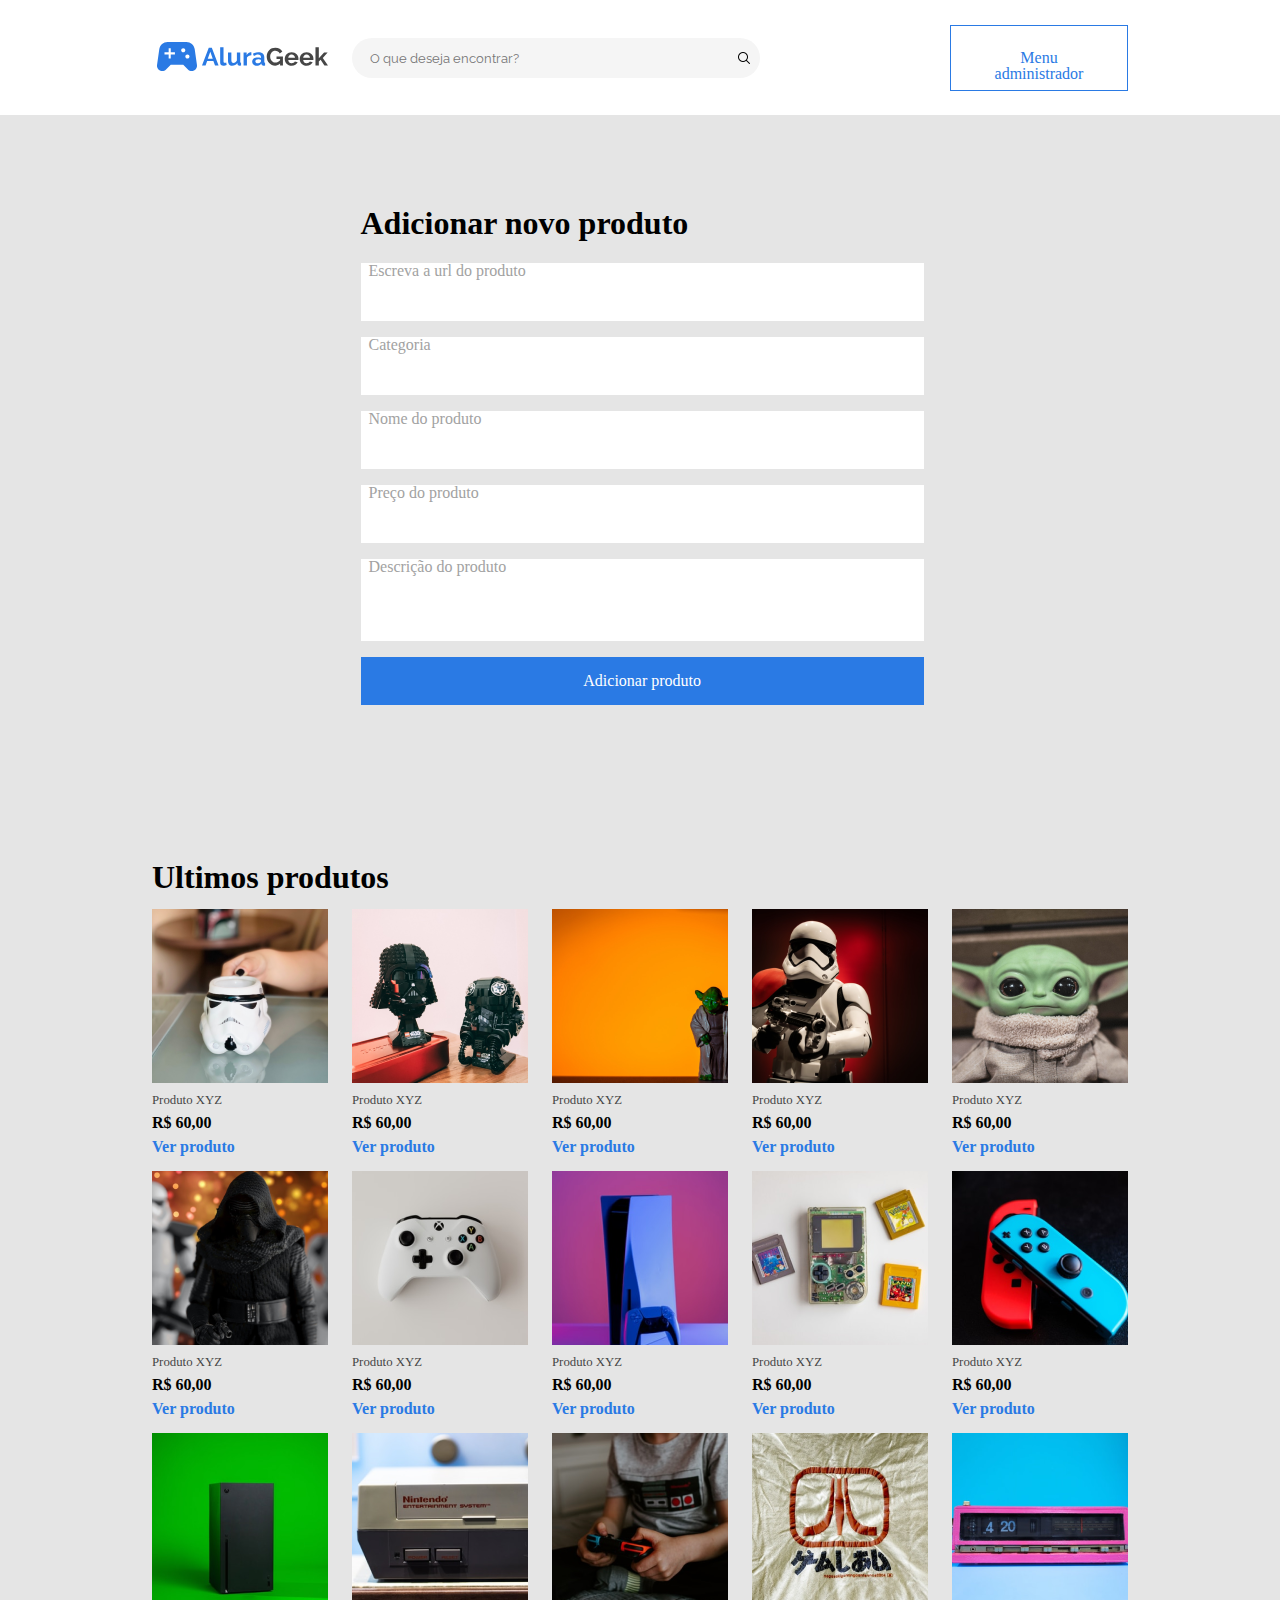
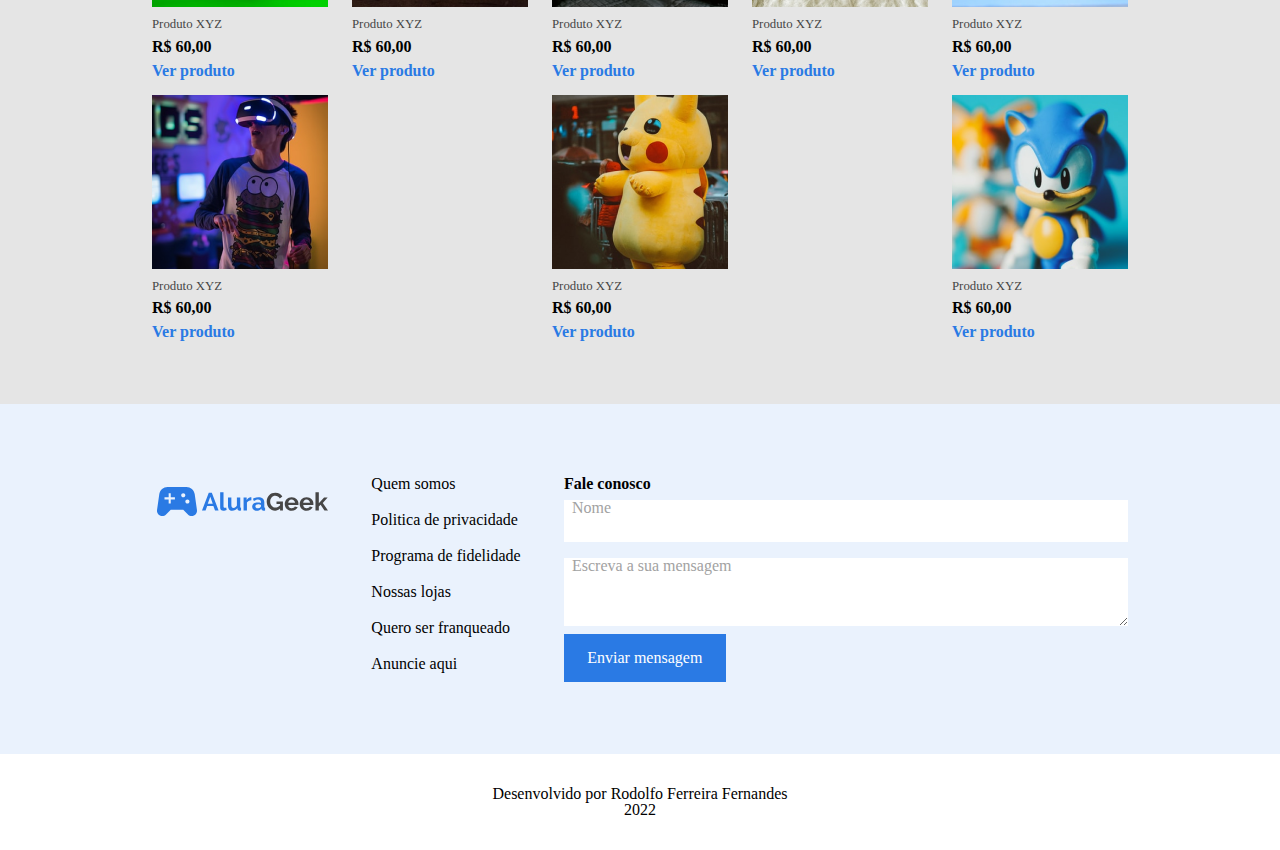
<file: adicionar.html>
<!DOCTYPE html>
<html lang="pt-br">
<head>
    <meta charset="UTF-8">
    <meta http-equiv="X-UA-Compatible" content="IE=edge">
    <meta name="viewport" content="width=device-width, initial-scale=1.0">
    <link rel="preconnect" href="https://fonts.googleapis.com">
    <link rel="preconnect" href="https://fonts.gstatic.com" crossorigin>
    <link href="https://fonts.googleapis.com/css2?family=Raleway:wght@100;300;400;700&display=swap" rel="stylesheet">
    <link rel="stylesheet" href="./assets/css/reset.css">
    <link rel="stylesheet" href="./assets/css/style.css">
    <link rel="stylesheet" href="./assets/css/header.css">
    <link rel="stylesheet" href="./assets/css/banner.css">
    <link rel="stylesheet" href="./assets/css/produtos.css">
    <link rel="stylesheet" href="./assets/css/footer.css">
    <link rel="stylesheet" href="./assets/css/login.css">
    <link rel="stylesheet" href="./assets/css/adicionar.css">

    <title>AluraGeek | Adicionar</title>
</head>
<body>
    <header class="header container">
        <div class="header__search">
            <a href="index.html"><h1 class="header__logo"><img  src="./assets/img/Logo.svg"></h1></a>
            <div class="header__search-grid">
                <label for="search"></label>
                <input type="text" name="search" id="search" placeholder="O que deseja encontrar?">
                <img src="./assets/img/lupa.png" class="header__lupa">
            </div>
        </div>
        <nav class="header__nav">
            <a href="login.html">
                <div class="header__login">
                    <p class="button1">Menu administrador</p>
                </div>
            </a>
        </nav>
    </header>
   <section class="adicionar">
    <div class="adicionar__grid">
        <h2 class="adicionar__titulo">Adicionar novo produto</h2>
        <form action="" class="adicionar__form" method="#">
            <div class="adicionar__form-url">
                <label for="adicionar__form-url-input" class="adicionar__form-url-label">Escreva a url do produto</label>
                <input type="url" class="adicionar__form-url-input" id="adicionar__form-url-input" name="url">
            </div>
            <div class="adicionar__form-categoria">
                <label for="adicionar__form-categoria-input" class="adicionar__form-categoria-label">Categoria</label>
                <input type="text" class="adicionar__form-categoria-input" id="adicionar__form-categoria-input" name="categoria">
            </div>
            <div class="adicionar__form-nome">
                <label for="adicionar__form-nome-input" class="adicionar__form-nome-label">Nome do produto</label>
                <input type="text" class="adicionar__form-nome-input" id="adicionar__form-nome-input" name="nome">
            </div>
            <div class="adicionar__form-preco">
                <label for="adicionar__form-preco-input" class="adicionar__form-preco-label">Preço do produto</label>
                <input type="text" class="adicionar__form-preco-input" id="adicionar__form-preco-input" name="preco">
            </div>
            <div class="adicionar__form-descricao">
                <label for="adicionar__form-descricao-input" class="adicionar__form-descricao-label">Descrição do produto</label>
                <input type="text" class="adicionar__form-descricao-input" id="adicionar__form-descricao-input" name="descricao">
            </div>
            <div class="adicionar__form-button">
                <p class="button2 adicionar__form-button">Adicionar produto</p>
            </div>
        </form>
    </div>  
   </section>
   <section class="produtos container">
    <div class="produtos__titulo-container">
        <h3 class="produtos__titulo-texto">Ultimos produtos</h3>
        <!-- <div class="button2">
            <a href="adicionar.html" class="produtos__adicionar"><p class="">Adicionar produto</p></a>
        </div> -->
    </div>
    <div class="produtos__grid-flex">
        <div class="produtos__grid">
            <img src="./assets/img/starwars (1).png" alt="" class="produtos__imagem">
            <p class="produtos__legenda">Produto XYZ</p>
            <p class="produtos__preco">R$ 60,00</p>
            <p class="produtos__link">Ver produto</p>
        </div>
        <div class="produtos__grid">
            <img src="./assets/img/starwars (2).png" alt="" class="produtos__imagem">
            <p class="produtos__legenda">Produto XYZ</p>
            <p class="produtos__preco">R$ 60,00</p>
            <p class="produtos__link">Ver produto</p>
        </div>
        <div class="produtos__grid">
            <img src="./assets/img/starwars (3).png" alt="" class="produtos__imagem">
            <p class="produtos__legenda">Produto XYZ</p>
            <p class="produtos__preco">R$ 60,00</p>
            <p class="produtos__link">Ver produto</p>
        </div>
        <div class="produtos__grid">
            <img src="./assets/img/starwars (4).png" alt="" class="produtos__imagem">
            <p class="produtos__legenda">Produto XYZ</p>
            <p class="produtos__preco">R$ 60,00</p>
            <p class="produtos__link">Ver produto</p>
        </div>
        <div class="produtos__grid">
            <img src="./assets/img/starwars (5).png" alt="" class="produtos__imagem">
            <p class="produtos__legenda">Produto XYZ</p>
            <p class="produtos__preco">R$ 60,00</p>
            <p class="produtos__link">Ver produto</p>
        </div>
        <div class="produtos__grid">
            <img src="./assets/img/starwars (6).png" alt="" class="produtos__imagem">
            <p class="produtos__legenda">Produto XYZ</p>
            <p class="produtos__preco">R$ 60,00</p>
            <p class="produtos__link">Ver produto</p>
        </div>                           
        <div class="produtos__grid">
            <img src="./assets/img/consoles (1).png" alt="" class="produtos__imagem">
            <p class="produtos__legenda">Produto XYZ</p>
            <p class="produtos__preco">R$ 60,00</p>
            <p class="produtos__link">Ver produto</p>
        </div>
        <div class="produtos__grid">
            <img src="./assets/img/consoles (2).png" alt="" class="produtos__imagem">
            <p class="produtos__legenda">Produto XYZ</p>
            <p class="produtos__preco">R$ 60,00</p>
            <p class="produtos__link">Ver produto</p>
        </div>
        <div class="produtos__grid">
            <img src="./assets/img/consoles (3).png" alt="" class="produtos__imagem">
            <p class="produtos__legenda">Produto XYZ</p>
            <p class="produtos__preco">R$ 60,00</p>
            <p class="produtos__link">Ver produto</p>
        </div>
        <div class="produtos__grid">
            <img src="./assets/img/consoles (4).png" alt="" class="produtos__imagem">
            <p class="produtos__legenda">Produto XYZ</p>
            <p class="produtos__preco">R$ 60,00</p>
            <p class="produtos__link">Ver produto</p>
        </div>
        <div class="produtos__grid">
            <img src="./assets/img/consoles (5).png" alt="" class="produtos__imagem">
            <p class="produtos__legenda">Produto XYZ</p>
            <p class="produtos__preco">R$ 60,00</p>
            <p class="produtos__link">Ver produto</p>
        </div>
        <div class="produtos__grid">
            <img src="./assets/img/consoles (6).png" alt="" class="produtos__imagem">
            <p class="produtos__legenda">Produto XYZ</p>
            <p class="produtos__preco">R$ 60,00</p>
            <p class="produtos__link">Ver produto</p>
        </div>                           
        <div class="produtos__grid">
            <img src="./assets/img/diversos (1).png" alt="" class="produtos__imagem">
            <p class="produtos__legenda">Produto XYZ</p>
            <p class="produtos__preco">R$ 60,00</p>
            <p class="produtos__link">Ver produto</p>
        </div>
        <div class="produtos__grid">
            <img src="./assets/img/diversos (2).png" alt="" class="produtos__imagem">
            <p class="produtos__legenda">Produto XYZ</p>
            <p class="produtos__preco">R$ 60,00</p>
            <p class="produtos__link">Ver produto</p>
        </div>
        <div class="produtos__grid">
            <img src="./assets/img/diversos (3).png" alt="" class="produtos__imagem">
            <p class="produtos__legenda">Produto XYZ</p>
            <p class="produtos__preco">R$ 60,00</p>
            <p class="produtos__link">Ver produto</p>
        </div>
        <div class="produtos__grid">
            <img src="./assets/img/diversos (4).png" alt="" class="produtos__imagem">
            <p class="produtos__legenda">Produto XYZ</p>
            <p class="produtos__preco">R$ 60,00</p>
            <p class="produtos__link">Ver produto</p>
        </div>
        <div class="produtos__grid">
            <img src="./assets/img/diversos (5).png" alt="" class="produtos__imagem">
            <p class="produtos__legenda">Produto XYZ</p>
            <p class="produtos__preco">R$ 60,00</p>
            <p class="produtos__link">Ver produto</p>
        </div>
        <div class="produtos__grid">
            <img src="./assets/img/diversos (6).png" alt="" class="produtos__imagem">
            <p class="produtos__legenda">Produto XYZ</p>
            <p class="produtos__preco">R$ 60,00</p>
            <p class="produtos__link">Ver produto</p>
        </div>                           
    </div>
</section>
    <footer class="footer">
        <section class="footer__grid container">
            <h1 class="footer__logo"><img  src="./assets/img/Logo.svg"></h1>
            <ul class="footer__link">
                <li class="footer__links"><a href="#">Quem somos</li>
                <li class="footer__links"><a href="#">Politica de privacidade</li>
                <li class="footer__links"><a href="#">Programa de fidelidade</li>
                <li class="footer__links"><a href="#">Nossas lojas</li>
                <li class="footer__links"><a href="#">Quero ser franqueado</li>
                <li class="footer__links"><a href="#">Anuncie aqui</li>
            </ul>
            <form action="" class="footer__formulario">
                <p class="footer__formulario-titulo">Fale conosco</p>
                <div class="footer__formulario-nome form__grid">
                    <label for="footer__formulario-nome-input" class="footer__label">Nome</label>
                    <input class="footer__formulario-nome-input" type="text" name="" id="footer__formulario-nome-input" placeholder="">
                </div>
                <div class="footer__fomulario-mensagem form__grid">
                    <label for="footer__fomulario-mensagem-input" class="footer__label">Escreva a sua mensagem</label>
                    <textarea name="" id="footer__fomulario-mensagem-input" cols="30" rows="10" class="footer__fomulario-mensagem-input" placeholder=""></textarea>
                </div>
                <div class="footer__formulario-button">
                    <div class="button2">
                        Enviar mensagem
                    </div>
                </div>
            </form>
        </section>
        <section class="footer__developer">
            <p class="">Desenvolvido por Rodolfo Ferreira Fernandes</p>
            <p class="">2022</p>
        </section>
    </footer>
    <!-- <script src="./script/script.js"></script> -->
    <script src="./script/adicionar.js"></script>
</body>
</html>
</file>
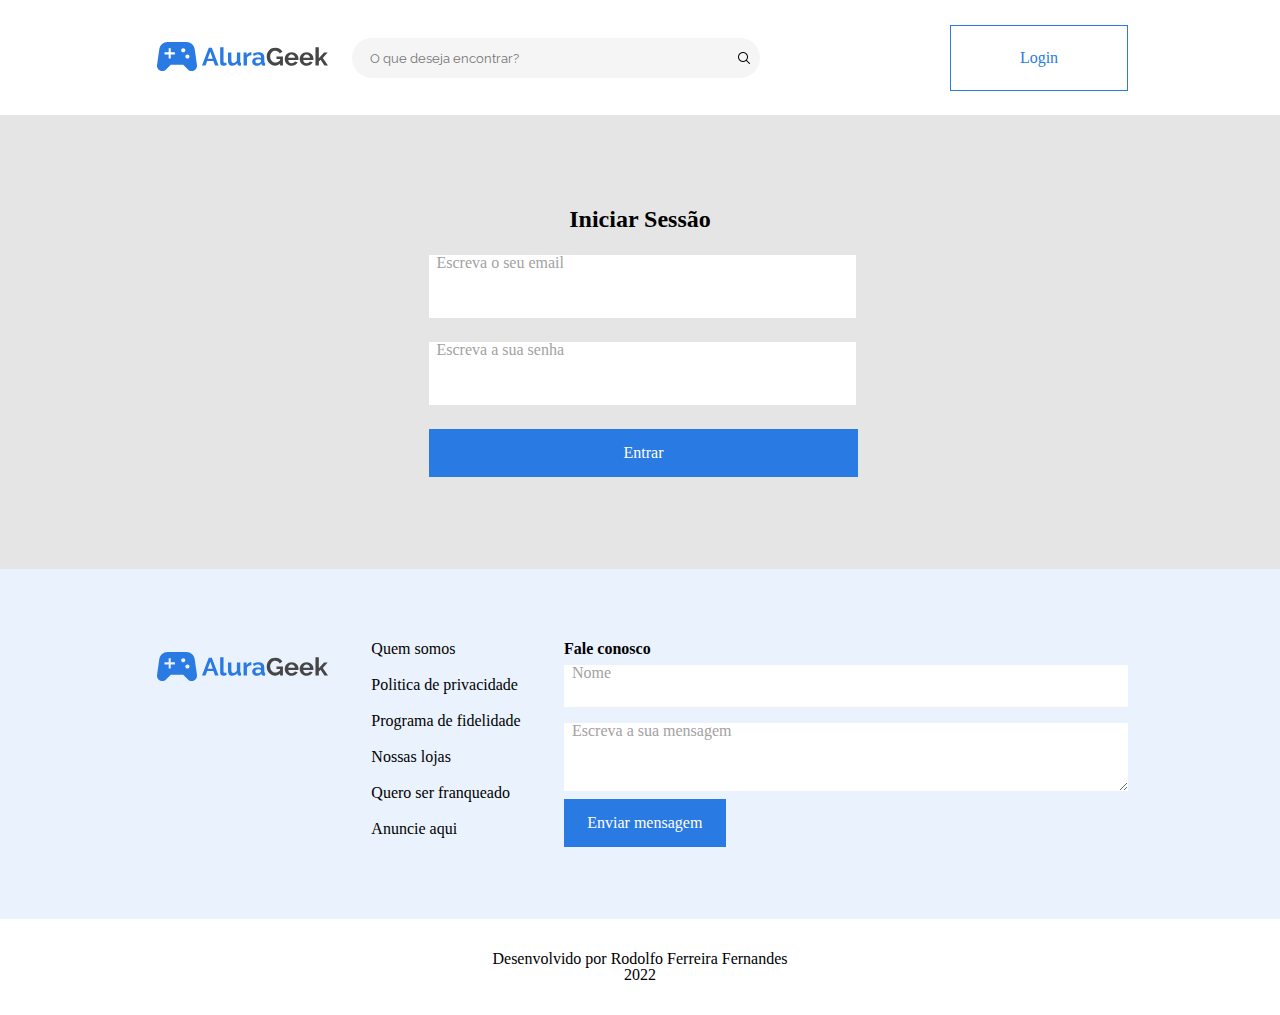
<file: login.html>
<!DOCTYPE html>
<html lang="pt-br">
<head>
    <meta charset="UTF-8">
    <meta http-equiv="X-UA-Compatible" content="IE=edge">
    <meta name="viewport" content="width=device-width, initial-scale=1.0">
    <link rel="preconnect" href="https://fonts.googleapis.com">
    <link rel="preconnect" href="https://fonts.gstatic.com" crossorigin>
    <link href="https://fonts.googleapis.com/css2?family=Raleway:wght@100;300;400;700&display=swap" rel="stylesheet">
    <link rel="stylesheet" href="./assets/css/reset.css">
    <link rel="stylesheet" href="./assets/css/style.css">
    <link rel="stylesheet" href="./assets/css/header.css">
    <link rel="stylesheet" href="./assets/css/banner.css">
    <link rel="stylesheet" href="./assets/css/produtos.css">
    <link rel="stylesheet" href="./assets/css/footer.css">
    <link rel="stylesheet" href="./assets/css/login.css">

    <title>AluraGeek | Login</title>
</head>
<body>
    <header class="header container">
        <div class="header__search">
            <a href="index.html"><h1 class="header__logo"><img  src="./assets/img/Logo.svg"></h1></a>
            <div class="header__search-grid">
                <label for="search"></label>
                <input type="text" name="search" id="search" placeholder="O que deseja encontrar?">
                <img src="./assets/img/lupa.png" class="header__lupa">
            </div>
        </div>
        <nav class="header__nav">
            <a href="login.html">
                <div class="header__login">
                    <p class="button1">Login</p>
                </div>
            </a>
        </nav>
    </header>
   <section class="login">
    <div class="login__grid">
        <h2 class="login__titulo">Iniciar Sessão</h2>
        <form action="" class="login__form" method="#">
            <div class="login__form-email">
                <label for="login__form-email-input" class="login__form-email-label">Escreva o seu email</label>
                <input type="email" class="login__form-email-input" id="login__form-email-input">
            </div>
            <div class="login__form-senha">
                <label for="login__form-senha-input" class="login__form-senha-label">Escreva a sua senha</label>
                <input type="password" class="login__form-senha-input" id="login__form-senha-input">
            </div>
            <div class="login__form-button">
                <p class="button2 login__form-button">Entrar</p>
            </div>
        </form>
    </div>  
   </section>
    <footer class="footer">
        <section class="footer__grid container">
            <h1 class="footer__logo"><img  src="./assets/img/Logo.svg"></h1>
            <ul class="footer__link">
                <li class="footer__links"><a href="#">Quem somos</li>
                <li class="footer__links"><a href="#">Politica de privacidade</li>
                <li class="footer__links"><a href="#">Programa de fidelidade</li>
                <li class="footer__links"><a href="#">Nossas lojas</li>
                <li class="footer__links"><a href="#">Quero ser franqueado</li>
                <li class="footer__links"><a href="#">Anuncie aqui</li>
            </ul>
            <form action="" class="footer__formulario">
                <p class="footer__formulario-titulo">Fale conosco</p>
                <div class="footer__formulario-nome form__grid">
                    <label for="footer__formulario-nome-input" class="footer__label">Nome</label>
                    <input class="footer__formulario-nome-input" type="text" name="" id="footer__formulario-nome-input" placeholder="">
                </div>
                <div class="footer__fomulario-mensagem form__grid">
                    <label for="footer__fomulario-mensagem-input" class="footer__label">Escreva a sua mensagem</label>
                    <textarea name="" id="footer__fomulario-mensagem-input" cols="30" rows="10" class="footer__fomulario-mensagem-input" placeholder=""></textarea>
                </div>
                <div class="footer__formulario-button">
                    <div class="button2">
                        Enviar mensagem
                    </div>
                </div>
            </form>
        </section>
        <section class="footer__developer">
            <p class="">Desenvolvido por Rodolfo Ferreira Fernandes</p>
            <p class="">2022</p>
        </section>
    </footer>
    <script src="./script/css.js"></script>
</body>
</html>
</file>
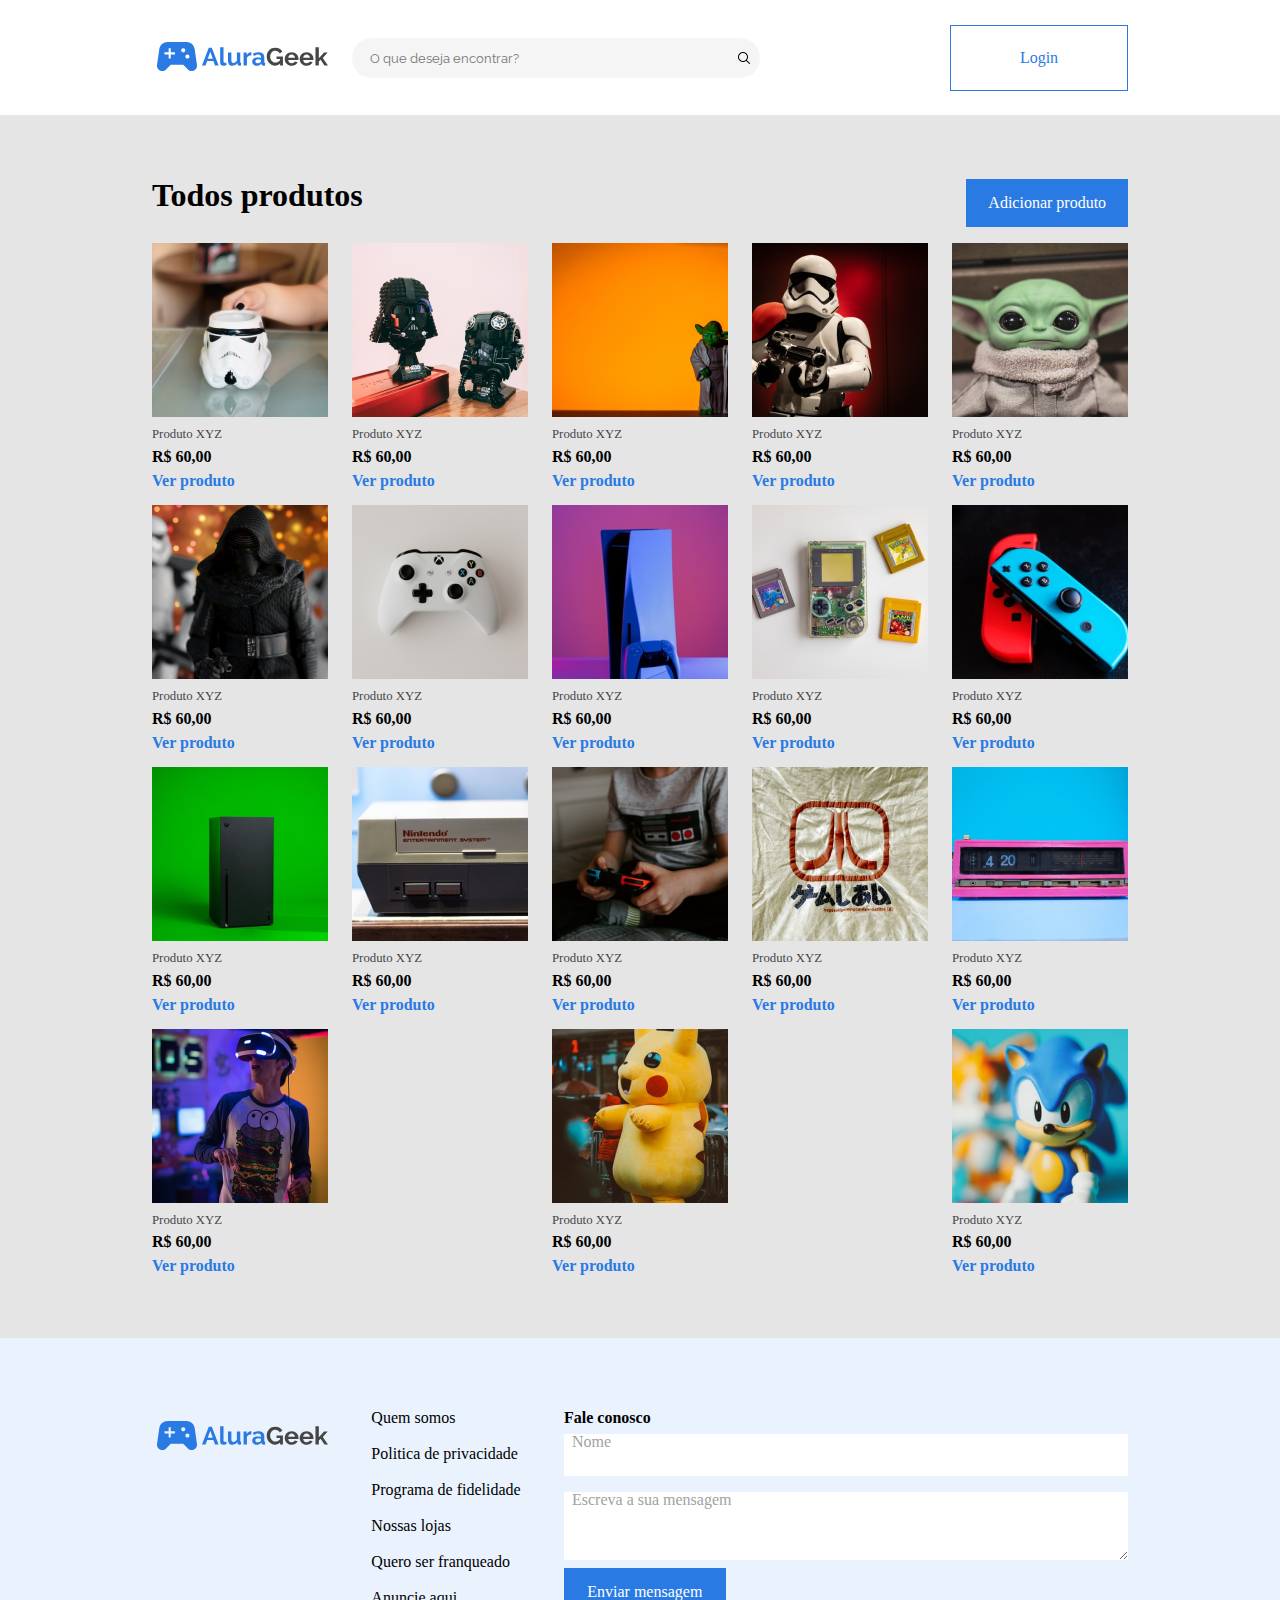
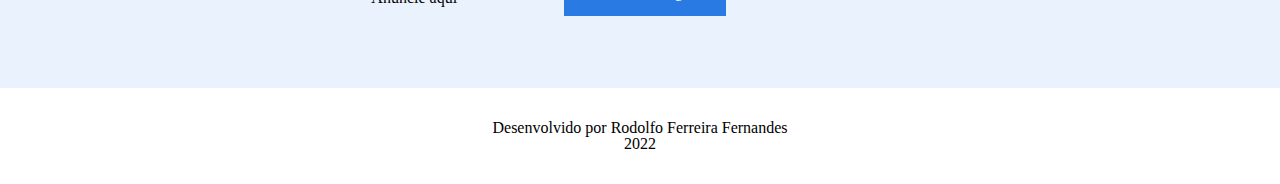
<file: produtos.html>
<!DOCTYPE html>
<html lang="pt-br">
<head>
    <meta charset="UTF-8">
    <meta http-equiv="X-UA-Compatible" content="IE=edge">
    <meta name="viewport" content="width=device-width, initial-scale=1.0">
    <link rel="preconnect" href="https://fonts.googleapis.com">
    <link rel="preconnect" href="https://fonts.gstatic.com" crossorigin>
    <link href="https://fonts.googleapis.com/css2?family=Raleway:wght@100;300;400;700&display=swap" rel="stylesheet">
    <link rel="stylesheet" href="./assets/css/reset.css">
    <link rel="stylesheet" href="./assets/css/style.css">
    <link rel="stylesheet" href="./assets/css/header.css">
    <link rel="stylesheet" href="./assets/css/banner.css">
    <link rel="stylesheet" href="./assets/css/produtos.css">
    <link rel="stylesheet" href="./assets/css/footer.css">

    <title>AluraGeek | Produtos</title>
</head>
<body>
    <header class="header container">
        <div class="header__search">
            <a href="index.html"><h1 class="header__logo"><img  src="./assets/img/Logo.svg"></h1></a>
            <div class="header__search-grid">
                <label for="search"></label>
                <input type="text" name="search" id="search" placeholder="O que deseja encontrar?">
                <img src="./assets/img/lupa.png" class="header__lupa">
            </div>
        </div>
        <nav class="header__nav">
        <a href="login.html">
            <div class="header__login">
                <p class="button1 header__login-button">Login</p>
            </div>
        </a>
        </nav>
        <img src="./assets/img/lupa.png" class="header__lupa-hidden">
    </header>
    <section class="produtos container">
            <div class="produtos__titulo-container">
                <h3 class="produtos__titulo-texto">Todos produtos</h3>
                <div class="button2">
                    <a href="adicionar.html" class="produtos__adicionar"><p class="">Adicionar produto</p></a>
                </div>
            </div>
            <div class="produtos__grid-flex">
                <div class="produtos__grid">
                    <img src="./assets/img/starwars (1).png" alt="" class="produtos__imagem">
                    <p class="produtos__legenda">Produto XYZ</p>
                    <p class="produtos__preco">R$ 60,00</p>
                    <p class="produtos__link">Ver produto</p>
                </div>
                <div class="produtos__grid">
                    <img src="./assets/img/starwars (2).png" alt="" class="produtos__imagem">
                    <p class="produtos__legenda">Produto XYZ</p>
                    <p class="produtos__preco">R$ 60,00</p>
                    <p class="produtos__link">Ver produto</p>
                </div>
                <div class="produtos__grid">
                    <img src="./assets/img/starwars (3).png" alt="" class="produtos__imagem">
                    <p class="produtos__legenda">Produto XYZ</p>
                    <p class="produtos__preco">R$ 60,00</p>
                    <p class="produtos__link">Ver produto</p>
                </div>
                <div class="produtos__grid">
                    <img src="./assets/img/starwars (4).png" alt="" class="produtos__imagem">
                    <p class="produtos__legenda">Produto XYZ</p>
                    <p class="produtos__preco">R$ 60,00</p>
                    <p class="produtos__link">Ver produto</p>
                </div>
                <div class="produtos__grid">
                    <img src="./assets/img/starwars (5).png" alt="" class="produtos__imagem">
                    <p class="produtos__legenda">Produto XYZ</p>
                    <p class="produtos__preco">R$ 60,00</p>
                    <p class="produtos__link">Ver produto</p>
                </div>
                <div class="produtos__grid">
                    <img src="./assets/img/starwars (6).png" alt="" class="produtos__imagem">
                    <p class="produtos__legenda">Produto XYZ</p>
                    <p class="produtos__preco">R$ 60,00</p>
                    <p class="produtos__link">Ver produto</p>
                </div>                           
                <div class="produtos__grid">
                    <img src="./assets/img/consoles (1).png" alt="" class="produtos__imagem">
                    <p class="produtos__legenda">Produto XYZ</p>
                    <p class="produtos__preco">R$ 60,00</p>
                    <p class="produtos__link">Ver produto</p>
                </div>
                <div class="produtos__grid">
                    <img src="./assets/img/consoles (2).png" alt="" class="produtos__imagem">
                    <p class="produtos__legenda">Produto XYZ</p>
                    <p class="produtos__preco">R$ 60,00</p>
                    <p class="produtos__link">Ver produto</p>
                </div>
                <div class="produtos__grid">
                    <img src="./assets/img/consoles (3).png" alt="" class="produtos__imagem">
                    <p class="produtos__legenda">Produto XYZ</p>
                    <p class="produtos__preco">R$ 60,00</p>
                    <p class="produtos__link">Ver produto</p>
                </div>
                <div class="produtos__grid">
                    <img src="./assets/img/consoles (4).png" alt="" class="produtos__imagem">
                    <p class="produtos__legenda">Produto XYZ</p>
                    <p class="produtos__preco">R$ 60,00</p>
                    <p class="produtos__link">Ver produto</p>
                </div>
                <div class="produtos__grid">
                    <img src="./assets/img/consoles (5).png" alt="" class="produtos__imagem">
                    <p class="produtos__legenda">Produto XYZ</p>
                    <p class="produtos__preco">R$ 60,00</p>
                    <p class="produtos__link">Ver produto</p>
                </div>
                <div class="produtos__grid">
                    <img src="./assets/img/consoles (6).png" alt="" class="produtos__imagem">
                    <p class="produtos__legenda">Produto XYZ</p>
                    <p class="produtos__preco">R$ 60,00</p>
                    <p class="produtos__link">Ver produto</p>
                </div>                           
                <div class="produtos__grid">
                    <img src="./assets/img/diversos (1).png" alt="" class="produtos__imagem">
                    <p class="produtos__legenda">Produto XYZ</p>
                    <p class="produtos__preco">R$ 60,00</p>
                    <p class="produtos__link">Ver produto</p>
                </div>
                <div class="produtos__grid">
                    <img src="./assets/img/diversos (2).png" alt="" class="produtos__imagem">
                    <p class="produtos__legenda">Produto XYZ</p>
                    <p class="produtos__preco">R$ 60,00</p>
                    <p class="produtos__link">Ver produto</p>
                </div>
                <div class="produtos__grid">
                    <img src="./assets/img/diversos (3).png" alt="" class="produtos__imagem">
                    <p class="produtos__legenda">Produto XYZ</p>
                    <p class="produtos__preco">R$ 60,00</p>
                    <p class="produtos__link">Ver produto</p>
                </div>
                <div class="produtos__grid">
                    <img src="./assets/img/diversos (4).png" alt="" class="produtos__imagem">
                    <p class="produtos__legenda">Produto XYZ</p>
                    <p class="produtos__preco">R$ 60,00</p>
                    <p class="produtos__link">Ver produto</p>
                </div>
                <div class="produtos__grid">
                    <img src="./assets/img/diversos (5).png" alt="" class="produtos__imagem">
                    <p class="produtos__legenda">Produto XYZ</p>
                    <p class="produtos__preco">R$ 60,00</p>
                    <p class="produtos__link">Ver produto</p>
                </div>
                <div class="produtos__grid">
                    <img src="./assets/img/diversos (6).png" alt="" class="produtos__imagem">
                    <p class="produtos__legenda">Produto XYZ</p>
                    <p class="produtos__preco">R$ 60,00</p>
                    <p class="produtos__link">Ver produto</p>
                </div>                           
            </div>
    </section>
    <footer class="footer">
        <section class="footer__grid container">
            <h1 class="footer__logo"><img  src="./assets/img/Logo.svg"></h1>
            <ul class="footer__link">
                <h1 class="footer__logo-hidden"><img  src="./assets/img/Logo.svg"></h1>
                <li class="footer__links"><a href="#">Quem somos</li>
                <li class="footer__links"><a href="#">Politica de privacidade</li>
                <li class="footer__links"><a href="#">Programa de fidelidade</li>
                <li class="footer__links"><a href="#">Nossas lojas</li>
                <li class="footer__links"><a href="#">Quero ser franqueado</li>
                <li class="footer__links"><a href="#">Anuncie aqui</li>
            </ul>
            <form action="" class="footer__formulario">
                <p class="footer__formulario-titulo">Fale conosco</p>
                <div class="footer__formulario-nome form__grid">
                    <label for="footer__formulario-nome-input" class="footer__label">Nome</label>
                    <input class="footer__formulario-nome-input" type="text" name="" id="footer__formulario-nome-input" placeholder="">
                </div>
                <div class="footer__fomulario-mensagem form__grid">
                    <label for="footer__fomulario-mensagem-input" class="footer__label">Escreva a sua mensagem</label>
                    <textarea name="" id="footer__fomulario-mensagem-input" cols="30" rows="10" class="footer__fomulario-mensagem-input" placeholder=""></textarea>
                </div>
                <div class="footer__formulario-button">
                    <div class="button2">
                        Enviar mensagem
                    </div>
                </div>
            </form>
        </section>
        <section class="footer__developer">
            <p class="">Desenvolvido por Rodolfo Ferreira Fernandes</p>
            <p class="">2022</p>
        </section>
    </footer>
    <!-- <script src="script.js"></script> -->
    <!-- <script src="./script/adicionar.js"></script> -->
    
</body>
</html>
</file>
<file: assets/css/style.css>
*{
    font-family: 'Raleway',sans-serif;
}
.container{
    padding-left: 9.5rem;
    padding-right: 9.5rem;
}
.button1{
    text-align: center;
    padding: 1.5em;
    color: #2A7AE4;
    border: 1px solid #2A7AE4;
    font-weight: 400;
    width: 8rem;
    height: 1rem;
}
.button2{
    background-color: #2A7AE4;
    color:#fff;
    padding:1rem;
    font-weight: 400;
    width: 8.1rem;
    text-align:center;
}
@media screen and (max-width:1200px){
    .container{
        padding-left: 3rem;
        padding-right: 3rem;
    }
}
@media screen and (max-width:768px){
    .container{
        padding-left: 1rem;
        padding-right: 1rem;
    }
}
</file>
<file: assets/css/header.css>
.header{
    display: flex;
    justify-content: space-between;
    align-items: center;
    height:7.2rem;
    background-color:#ffffff;
}
.header__search{
    display: flex;
    align-items: center;
}
.header__search-grid {
    display: flex;
    align-items: center;
    border-radius: 20px;
    height: 2.5rem;
    width: 24.5rem;
    margin-left: 1.5rem;
    padding-left: 1rem;
    background-color: #F5F5F5;
}
#search{
    background-color: #F5F5F5;
    border: none;
}
.header__lupa{
    width:1rem;
    height:1rem;
    padding-left: 49%;
}
.header__lupa-hidden{
    display:none;
}
@media screen and (max-width:1200px){
    .header__search-grid{
        width:17rem;
    }
    .header__lupa{
        padding-left:30%;
    }
    .header__logo img{
        width:100px;
        /* flex-shrink: 5; */
    }
    .header__login p {
        width: 150px;
        height:auto;
    }
    .header__login-button{
        padding:.8rem
    }
}
@media screen and (max-width:768px){
    .container{
        padding-left: 1rem;
        padding-right: 1rem;
    }
    .header__search-grid{
        display: none;
    }
    .header__lupa-hidden{
        display:inherit;
    }
}
</file>
<file: assets/css/banner.css>
.banner{
    background-image: url('../img/banner.jpg');
    background-repeat: no-repeat;
    background-size: cover;
    height:352px;
    width: 100vw;
    display:flex;
    align-items:flex-end;
    padding-bottom:1.5rem;
}
.banner__chamada{
    font-size: 3.25rem;
    font-weight:700;
    color:#fff;
}
.banner__subtitle{
    color:#fff;
    font-size: 1.5rem;
    margin-top:1rem;
}
.banner__button{
    margin-top:1rem;
}
@media screen and (max-width:768px){
    .banner{
        
    }
}
</file>
<file: assets/css/produtos.css>
.produtos{
    background-color: #E5E5E5;
    padding-bottom:4rem;
}

.produtos__titulo-container{
    padding-top:4rem;
    display:flex;
    justify-content:space-between;
}
.produtos__titulo-texto{
    font-size:2rem;
    font-weight: 700;
}
.produtos__vertudo{
    font-size:1rem;
    color: #2a7ae4;
    font-weight: 700;
}
.produtos__grid-flex{
    display:flex;
    justify-content: space-between;
    flex-wrap: wrap;
}
.produtos__imagem{
    margin-top:1rem;
}
.produtos__legenda{
    margin-top:.5rem;
    font-size:.8rem;
    color:#464646;
}
.produtos__preco{
    margin-top:.5rem;
    font-weight: 700;
}
.produtos__link{
    margin-top:.5rem;
    color:#2a7ae4;
    font-weight: 700;
}
@media screen and (max-width:1200px){
    .produtos__grid-flex > :nth-child(2n){
        display:none;
    }
}
@media screen and (max-width:768px){
    .produtos__grid-flex > :nth-child(3n){
        display:none;
    }
}
</file>
<file: assets/css/footer.css>
.footer{
    background-color: #EAF2FD;
}
.footer__grid{
    padding-top: 4.5rem;
    padding-bottom: 4.5rem;
    display: flex;
    justify-content: space-between;

}
.footer__logo-hidden{
    display: none;
}
.footer__link{
    display: flex;
    flex-direction: column;
    justify-content: space-between;
}
.footer__formulario-titulo{
    font-weight: 700;
}
.footer__formulario-nome{
    padding-top:.5rem;
    padding-bottom:1rem;
}

.footer__formulario-nome-input{
    width:35rem;
    height:2.5rem;
    border:none;
    outline:none;
}
.footer__formulario-mensagem{
    padding-top:1rem;
}
.footer__fomulario-mensagem-input{
    width:35rem;
    height:4rem;
    border:none;
    outline:none;
}
.footer__formulario-button{
    padding-top:.5rem;
}
.footer__developer{
    text-align:center;
    background-color:#FFFFFF;
    padding:2rem 0;
}
.form__grid{
    display:flex;
    flex-direction:column;
}
.footer__label{
    position:absolute;
    padding-left:.5rem;
    color:#A2A2A2;
    background:#FFFFFF;
}
@media screen and (max-width:1200px){
    .footer__logo {
        display:none;
    }
    .footer__logo-hidden{
        display: inherit;
        padding-right: 1rem;
    }
    .footer__formulario-nome-input{
        width:434px;
        height:2.5rem;
    }
    .footer__fomulario-mensagem-input{
        width: 433px;;
        height:4rem;
    }
    .footer__label{
        /* width: 433px; */
    }

    .footer__grid{
        flex-direction: column;
        text-align: center;
    }
    .footer__logo-hidden{
        display: flex;
        padding-right: 0rem;
        align-self: center;
    }
    .footer__links{
        padding-top: 1rem;
    }
    .footer__formulario-titulo{
        padding-top: 1.5rem;
        font-size: 1.5rem;
    }
}
</file>
<file: assets/css/login.css>
.login{
    display:flex;
    justify-content:space-around;
    padding: 5.75rem 0;
    background-color: #E5E5E5;
    
}
.login__grid{
    width:423px;
}
.login__titulo {
    font-size:1.5rem;
    font-weight:700;
    text-align: center;
    padding-bottom: 1.5rem;
}
.login__form-email{
    padding-bottom:1.5rem;
}
.login__form-email-input, .login__form-senha-input{
    width:100%;
    height:3.8rem;
    outline: none;
    border: none;
}

.login__form-senha{
    padding-bottom:1.5rem;
    
}
.login__form-button{
    width:97%;
}
.login__form-email-label{
    position:absolute;
    color: #A2A2A2;
    pointer-events: none;
    padding-top:1.5rem;
    padding-left: .5rem;
    transition: 0.5s;
}
.login__form-senha-label{
    position:absolute;
    color: #A2A2A2;
    pointer-events: none;
    padding-top:1.5rem;
    padding-left: .5rem;
    transition: 0.5s;
}
</file>
<file: assets/css/adicionar.css>
.adicionar{
    display:flex;
    justify-content:space-around;
    padding: 5.75rem 0;
    background-color: #E5E5E5;
    
}
.adicionar__grid{
    width:559px;
}
.adicionar__form-url, .adicionar__form-categoria,.adicionar__form-nome, .adicionar__form-preco, .adicionar__form-descricao,.login__form-button{
    padding-bottom:1rem;
}
.adicionar__titulo {
    font-size:2rem;
    font-weight:700;
    /* text-align: center; */
    padding-bottom: 1.5rem;
}
.adicionar__form-url-input, .adicionar__form-categoria-input,.adicionar__form-nome-input,
.adicionar__form-preco-input
{
    width:100%;
    height:3.5rem;
    outline: none;
    border: none;
}
.adicionar__form-descricao-input{
    width:100%;
    height:5rem;
    outline: none;
    border: none;
}

.adicionar__form-button{
    width:97.5%;
}
.adicionar__form-url-label, .adicionar__form-categoria-label,.adicionar__form-nome-label
,.adicionar__form-preco-label, .adicionar__form-descricao-label {
    position:absolute;
    color: #A2A2A2;
    pointer-events: none;
    /* padding-top:1.5rem; */
    padding-top:0px;
    padding-left: .5rem;
    transition: 0.5s;
}
</file>
